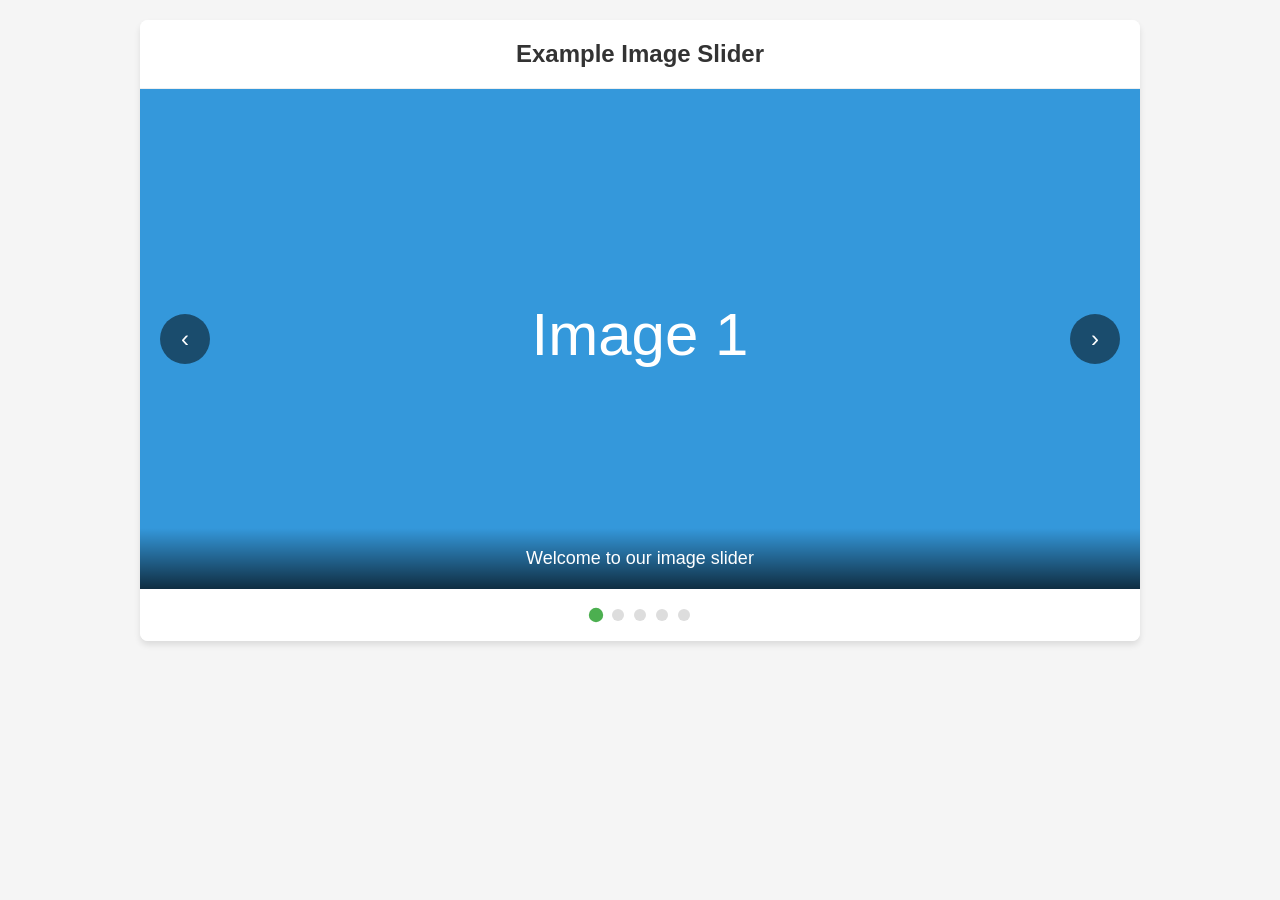
<file: index.html>
<!DOCTYPE html>
<html lang="en">
<head>
<meta charset="UTF-8" />
<meta name="viewport" content="width=device-width,initial-scale=1" />
<title>Image Slider Widget</title>
<style>
  *{margin:0;padding:0;box-sizing:border-box}
  body{font-family:-apple-system,BlinkMacSystemFont,'Segoe UI',Roboto,Oxygen,Ubuntu,Cantarell,sans-serif;background:#f5f5f5;padding:20px}
  .slider-container{max-width:1000px;margin:0 auto;background:#fff;border-radius:8px;box-shadow:0 4px 6px rgba(0,0,0,.1);overflow:hidden}
  .slider-title{text-align:center;padding:20px;font-size:24px;font-weight:600;color:#333;background:#fff;border-bottom:1px solid #eee}
  .slider-wrapper{position:relative;width:100%;overflow:hidden;touch-action:pan-y}
  .slider-track{display:flex;flex-wrap:nowrap;transition:transform .3s ease-in-out;will-change:transform}
  .slider-slide{flex:0 0 100%;position:relative}
  .slider-slide img{width:100%;height:auto;display:block;object-fit:cover;max-height:600px}
  .slider-caption{position:absolute;left:0;right:0;bottom:0;background:linear-gradient(to top,rgba(0,0,0,.7),transparent);color:#fff;padding:20px;font-size:18px;text-align:center}

  .slider-arrow{position:absolute;top:50%;transform:translateY(-50%);background:rgba(0,0,0,.5);color:#fff;border:none;font-size:24px;width:50px;height:50px;border-radius:50%;cursor:pointer;z-index:10;display:flex;align-items:center;justify-content:center;transition:background .3s ease}
  .slider-arrow:hover{background:rgba(0,0,0,.8)}
  .slider-arrow:focus{outline:2px solid #4CAF50;outline-offset:2px}
  .slider-arrow-prev{left:20px}
  .slider-arrow-next{right:20px}

  .slider-dots{display:flex;justify-content:center;gap:10px;padding:20px;background:#fff}
  .slider-dot{width:12px;height:12px;border-radius:50%;background:#ddd;border:none;cursor:pointer;transition:all .3s ease}
  .slider-dot:hover{background:#999}
  .slider-dot.active{background:#4CAF50;transform:scale(1.2)}
  .slider-dot:focus{outline:2px solid #4CAF50;outline-offset:2px}

  @media (max-width:768px){
    .slider-arrow{width:40px;height:40px;font-size:20px}
    .slider-arrow-prev{left:10px}.slider-arrow-next{right:10px}
    .slider-caption{font-size:14px;padding:15px}
    .slider-dots{padding:15px;gap:8px}
    .slider-dot{width:10px;height:10px}
  }
  @media (max-width:480px){
    body{padding:10px}
    .slider-arrow{width:35px;height:35px;font-size:18px}
    .slider-caption{font-size:12px;padding:10px}
  }
</style>
</head>
<body>
  <div id="slider-root"></div>

<script>
class ImageSlider{
  constructor(containerId,data){
    this.container=document.getElementById(containerId);
    this.data=data;
    this.currentIndex=0;
    this.touchStartX=0; this.touchEndX=0;
    this.slideWidth=0; // in px
    this.init();
  }

  init(){
    this.render();
    this.cache();
    this.attachEventListeners();
    this.computeSlideWidth();   // compute once DOM is in place
    this.updateSlider(true);

    // Recompute after images load (layout can change heights, scrollbars, etc.)
    const imgs=this.container.querySelectorAll('img');
    let remaining=imgs.length;
    if(remaining===0) return;
    imgs.forEach(img=>{
      if(img.complete){ if(--remaining===0) this.onAllImagesLoaded(); }
      else{
        img.addEventListener('load', ()=>{ if(--remaining===0) this.onAllImagesLoaded(); });
        img.addEventListener('error', ()=>{ if(--remaining===0) this.onAllImagesLoaded(); });
      }
    });
  }

  onAllImagesLoaded(){
    this.computeSlideWidth();
    this.updateSlider(true);
  }

  render(){
    const {title,images}=this.data;
    const html=`
      <div class="slider-container">
        ${title?`<div class="slider-title">${this.escapeHtml(title)}</div>`:''}
        <div class="slider-wrapper">
          <button class="slider-arrow slider-arrow-prev" aria-label="Previous slide">&#8249;</button>
          <div class="slider-track">
            ${images.map((img,i)=>`
              <div class="slider-slide" data-index="${i}">
                <img src="${this.escapeHtml(img.url)}" alt="${this.escapeHtml(img.alt||'')}" loading="lazy" decoding="async">
                ${img.caption?`<div class="slider-caption">${this.escapeHtml(img.caption)}</div>`:''}
              </div>
            `).join('')}
          </div>
          <button class="slider-arrow slider-arrow-next" aria-label="Next slide">&#8250;</button>
        </div>
        <div class="slider-dots">
          ${images.map((_,i)=>`<button class="slider-dot ${i===0?'active':''}" data-index="${i}" aria-label="Go to slide ${i+1}"></button>`).join('')}
        </div>
      </div>`;
    this.container.innerHTML=html;
  }

  cache(){
    this.sliderTrack=this.container.querySelector('.slider-track');
    this.wrapper=this.container.querySelector('.slider-wrapper');
    this.prevBtn=this.container.querySelector('.slider-arrow-prev');
    this.nextBtn=this.container.querySelector('.slider-arrow-next');
    this.dots=this.container.querySelectorAll('.slider-dot');
    this.count=this.data.images.length;
  }

  escapeHtml(t){ const d=document.createElement('div'); d.textContent=t; return d.innerHTML; }

  attachEventListeners(){
    // arrows
    this.prevBtn.addEventListener('click',()=>this.prevSlide());
    this.nextBtn.addEventListener('click',()=>this.nextSlide());

    // dots
    this.dots.forEach(d=>{
      d.addEventListener('click',e=>{
        const i=parseInt(e.currentTarget.dataset.index,10);
        this.goToSlide(i);
      });
    });

    // keyboard
    this.keyboardHandler=(e)=>{
      const tag=e.target.tagName;
      if(tag==='INPUT'||tag==='TEXTAREA'||tag==='SELECT'||e.target.isContentEditable) return;
      if(e.key==='ArrowLeft') this.prevSlide();
      else if(e.key==='ArrowRight') this.nextSlide();
    };
    document.addEventListener('keydown',this.keyboardHandler);

    // touch swipe
    this.wrapper.addEventListener('touchstart',e=>{
      if(e.touches?.length) this.touchStartX=e.touches[0].clientX;
    },{passive:true});
    this.wrapper.addEventListener('touchmove',e=>{
      if(e.touches?.length) this.touchEndX=e.touches[0].clientX;
    },{passive:true});
    this.wrapper.addEventListener('touchend',()=>this.handleSwipe());

    // mouse drag
    let dragging=false,startX=0,endX=0;
    this.wrapper.addEventListener('mousedown',e=>{dragging=true;startX=endX=e.clientX;});
    this.wrapper.addEventListener('mousemove',e=>{if(dragging) endX=e.clientX;});
    this.wrapper.addEventListener('mouseup',()=>{
      if(!dragging) return;
      const diff=startX-endX;
      if(Math.abs(diff)>50) (diff>0?this.nextSlide():this.prevSlide());
      dragging=false;
    });
    this.wrapper.addEventListener('mouseleave',()=>{dragging=false;});

    // recompute on resize (debounced)
    let resizeTimer=null;
    window.addEventListener('resize',()=>{
      clearTimeout(resizeTimer);
      resizeTimer=setTimeout(()=>{
        this.computeSlideWidth();
        this.updateSlider(true);
      },100);
    });
  }

  computeSlideWidth(){
    // width of one slide equals wrapper's content width
    const w=this.wrapper.getBoundingClientRect().width;
    this.slideWidth = Math.max(0, Math.round(w));
  }

  handleSwipe(){
    const diff=this.touchStartX - this.touchEndX;
    if(Math.abs(diff)>50) (diff>0?this.nextSlide():this.prevSlide());
  }

  prevSlide(){ this.currentIndex=(this.currentIndex-1+this.count)%this.count; this.updateSlider(); }
  nextSlide(){ this.currentIndex=(this.currentIndex+1)%this.count; this.updateSlider(); }
  goToSlide(i){ if(i>=0 && i<this.count){ this.currentIndex=i; this.updateSlider(); } }

  updateSlider(immediate=false){
    const offsetPx=-(this.currentIndex * this.slideWidth);
    if(immediate){
      // jump without transition to avoid intermediate misalignment after width changes
      const prev = this.sliderTrack.style.transition;
      this.sliderTrack.style.transition='none';
      this.sliderTrack.style.transform=`translate3d(${offsetPx}px,0,0)`;
      // force reflow then restore transition
      void this.sliderTrack.offsetWidth;
      this.sliderTrack.style.transition=prev || 'transform .3s ease-in-out';
    }else{
      this.sliderTrack.style.transform=`translate3d(${offsetPx}px,0,0)`;
    }
    this.dots.forEach((d,i)=>d.classList.toggle('active', i===this.currentIndex));
  }
}

// boot
(async function init(){
  const params=new URLSearchParams(location.search);
  const dataUrl=params.get('data') || 'widgets/example.json';
  const root=document.getElementById('slider-root');

  try{
    root.innerHTML='<div style="text-align:center;padding:40px;color:#666">Loading slider...</div>';
    const res=await fetch(dataUrl);
    if(!res.ok) throw new Error(`Failed to load data: ${res.status} ${res.statusText}`);
    const data=await res.json();
    if(!data.images || !Array.isArray(data.images) || data.images.length===0)
      throw new Error('Invalid data format: images array is required');
    new ImageSlider('slider-root', data);
  }catch(err){
    console.error('Error loading slider:', err);
    root.innerHTML=`
      <div style="text-align:center;padding:40px;color:#e74c3c">
        <h2>Error Loading Slider</h2>
        <p>${err.message}</p>
        <p>Data URL: ${dataUrl}</p>
      </div>`;
  }
})();
</script>
</body>
</html>
</file>
